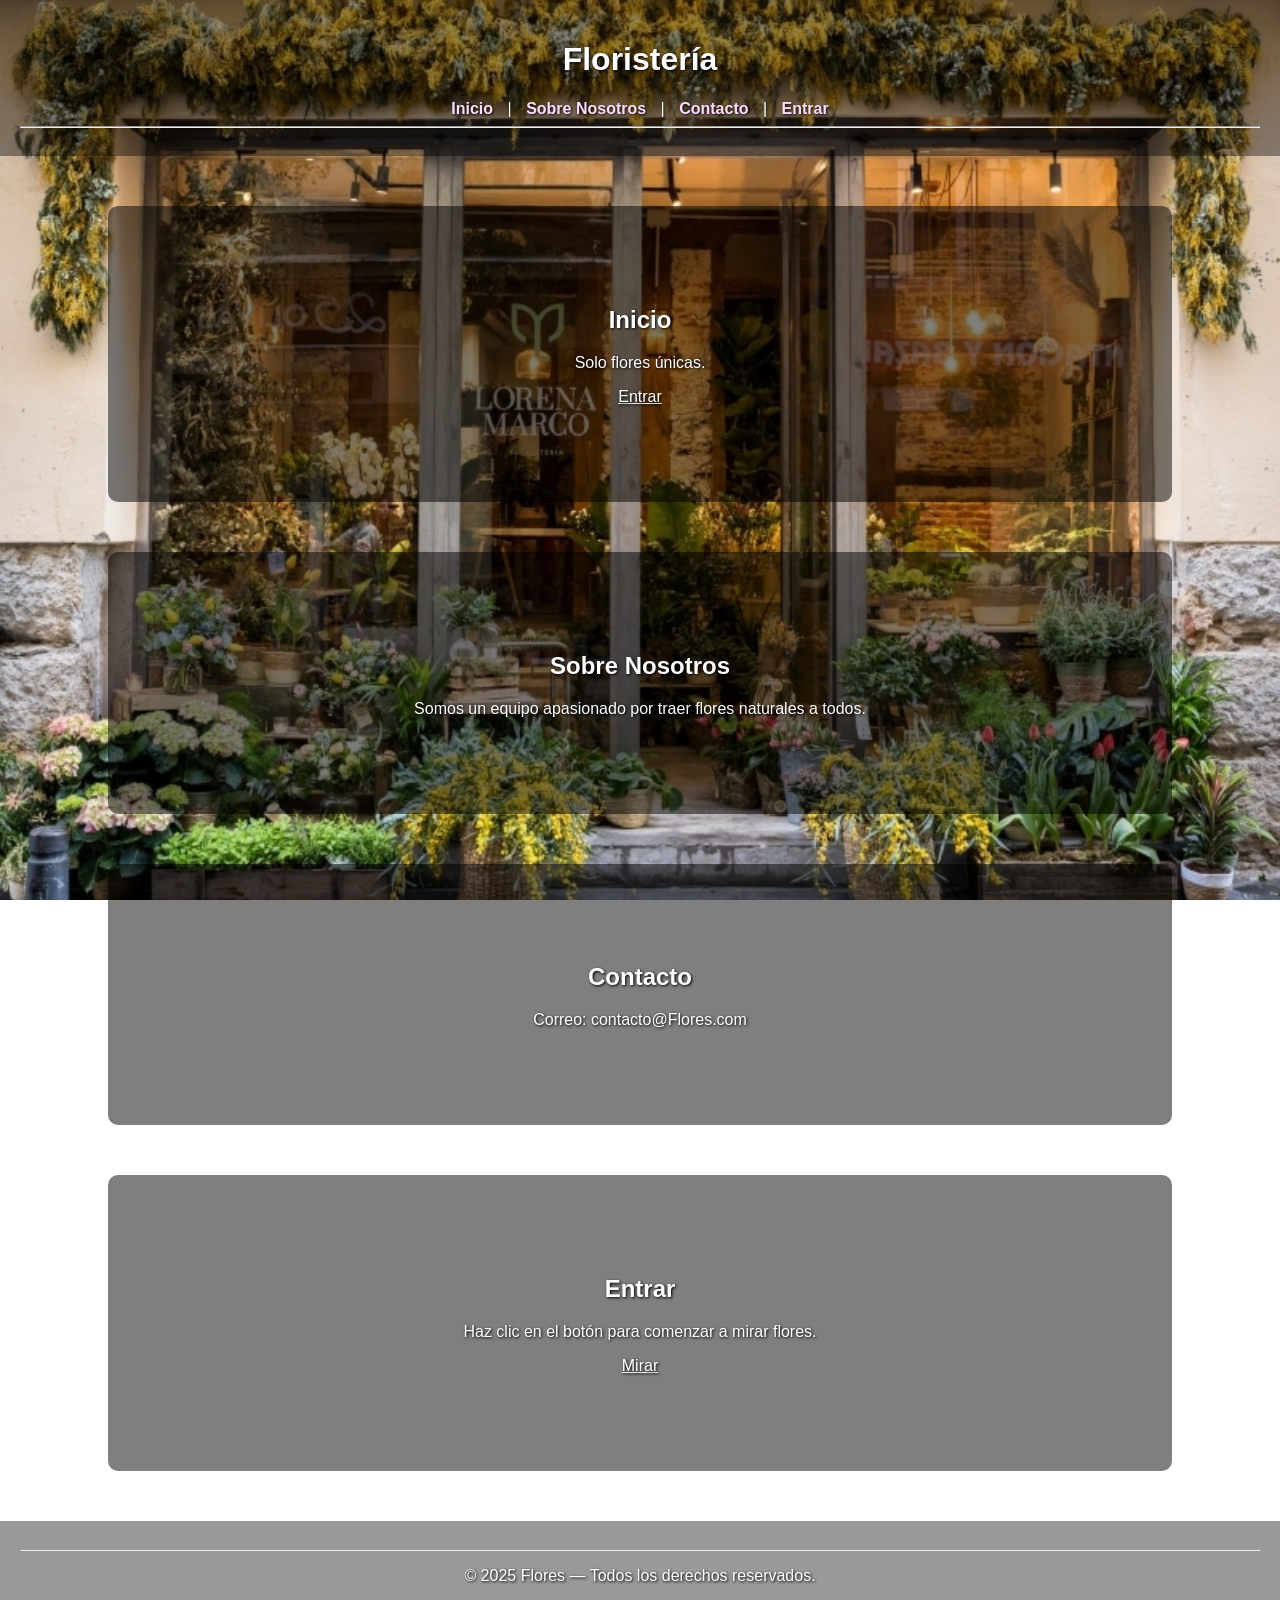
<file: index.html>
<!DOCTYPE html>
<html lang="es">
<head>
    <meta charset="UTF-8">
    <meta name="viewport" content="width=device-width, initial-scale=1.0">
    <title>Floristería</title>
    <link rel="stylesheet" href="style.css">
</head>

<body>

    <header>
        <h1>Floristería</h1>
        <nav>
            <a href="#inicio">Inicio</a> |
            <a href="#sobre-nosotros">Sobre Nosotros</a> |
            <a href="#contacto">Contacto</a> |
            <a href="#entrar">Entrar</a>
        </nav>
        <hr>
    </header>

    <section id="inicio">
        <h2>Inicio</h2>
        <p>Solo flores únicas.</p>
        <p><a href="#entrar" style="color:#fff;">Entrar</a></p>
    </section>

    <section id="sobre-nosotros">
        <h2>Sobre Nosotros</h2>
        <p>Somos un equipo apasionado por traer flores naturales a todos.</p>
    </section>

    <section id="contacto">
        <h2>Contacto</h2>
        <p>Correo: contacto@Flores.com</p>
    </section>

    <section id="entrar">
        <h2>Entrar</h2>
        <p>Haz clic en el botón para comenzar a mirar flores.</p>
        <p><a href="#" style="color:#fff;">Mirar</a></p>
    </section>

    <footer>
        <hr>
        <p>&copy; 2025 Flores — Todos los derechos reservados.</p>
    </footer>

</body>
</html>
</file>
<file: style.css>
body {
            margin: 0;
            font-family: Arial, sans-serif;
            background-image: url("img/floristeruia.jpg"); 
            background-size: cover;
            background-position: center;
            background-attachment: fixed;
            color: #fff;
            text-shadow: 1px 1px 3px black;
        }

        header, footer {
            text-align: center;
            padding: 20px;
            background: rgba(0,0,0,0.4);
        }

        nav a {
            color: #ffddff;
            text-decoration: none;
            margin: 0 10px;
            font-weight: bold;
        }

        section {
            padding: 80px 20px;
            text-align: center;
            background: rgba(0,0,0,0.5);
            margin: 50px auto;
            width: 80%;
            border-radius: 10px;
        }
</file>
